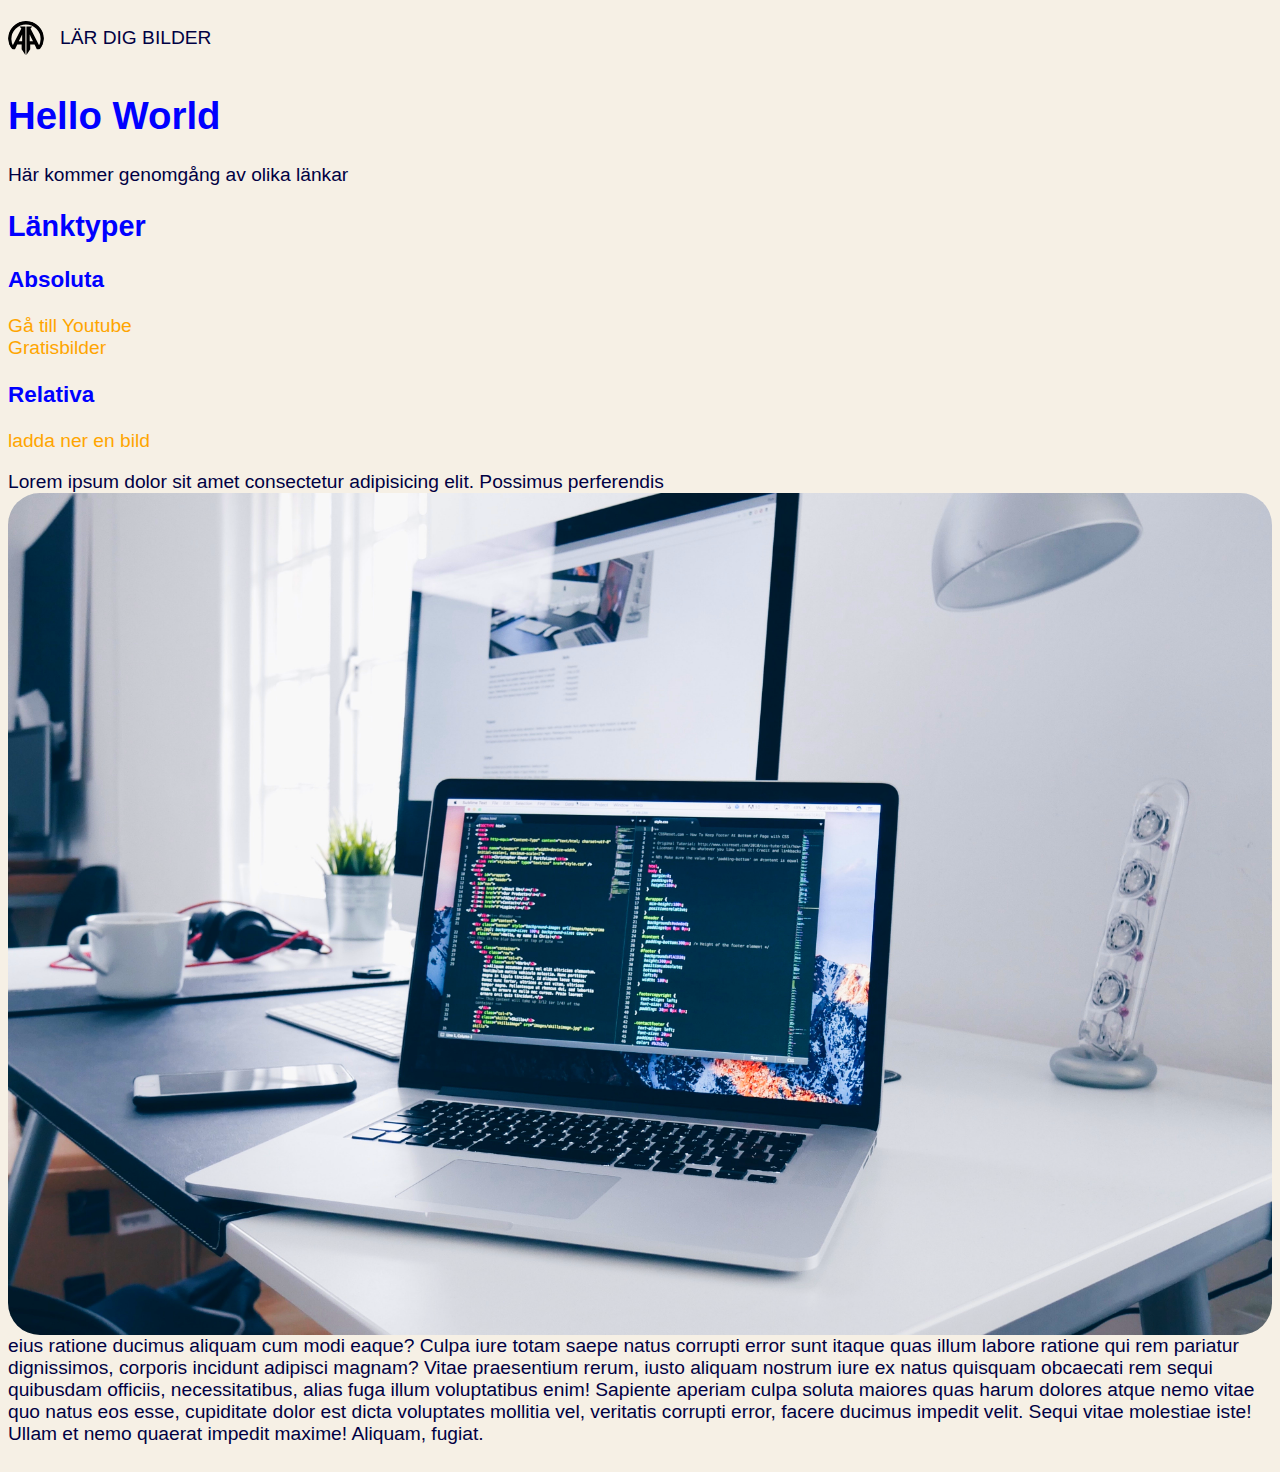
<file: index.html>
<!DOCTYPE html>
<html lang="sv">

<head>
   <meta charset="UTF-8">
   <meta name="viewport" content="width=device-width, initial-scale=1.0">
   <title>Sökvägar &amp; Länkar</title>

   <link rel="stylesheet" href="css/style.css">
</head>

<body>
   <header>
      <nav class="main-nav">
         <div>
            <img class="logo" src="img/autologo.svg" alt="logo">
         </div>
         <p>LÄR DIG BILDER</p>
      </nav>
   </header>
   <main>
      <h1>Hello World</h1>
      <section>

         <p>Här kommer genomgång av olika länkar</p>

         <h2 id="links">Länktyper</h2>
         <h3>Absoluta</h3>



         <!--ABSOLUT LÄNK-->
         <div class="column-style">
            <a href="http://www.youtube.com">Gå till Youtube</a>

            <a href="http://www.unsplash.com">Gratisbilder</a>

            <!-- RELATIVA LÄNK -->
            <h3>Relativa</h3>

            <a href="img/jw.jpg" download>ladda ner en bild</a>

            <p>Lorem ipsum dolor sit amet consectetur adipisicing elit. Possimus perferendis <img class="inline-image"
                  src="/img/web.jpg"
                  alt="alternativ text för både om det blir fel och för de som &quot;lyssnar på sidan&quot;">
               eius ratione ducimus aliquam cum modi eaque? Culpa iure totam saepe natus corrupti error sunt itaque quas
               illum labore ratione qui rem pariatur dignissimos, corporis incidunt adipisci magnam? Vitae praesentium
               rerum, iusto aliquam nostrum iure ex natus quisquam obcaecati rem sequi quibusdam officiis,
               necessitatibus, alias fuga illum voluptatibus enim! Sapiente aperiam culpa soluta maiores quas harum
               dolores atque nemo vitae quo natus eos esse, cupiditate dolor est dicta voluptates mollitia vel,
               veritatis corrupti error, facere ducimus impedit velit. Sequi vitae molestiae iste! Ullam et nemo quaerat
               impedit maxime! Aliquam, fugiat.
         </div>
      </section>
   </main>
</body>

</html>
</file>
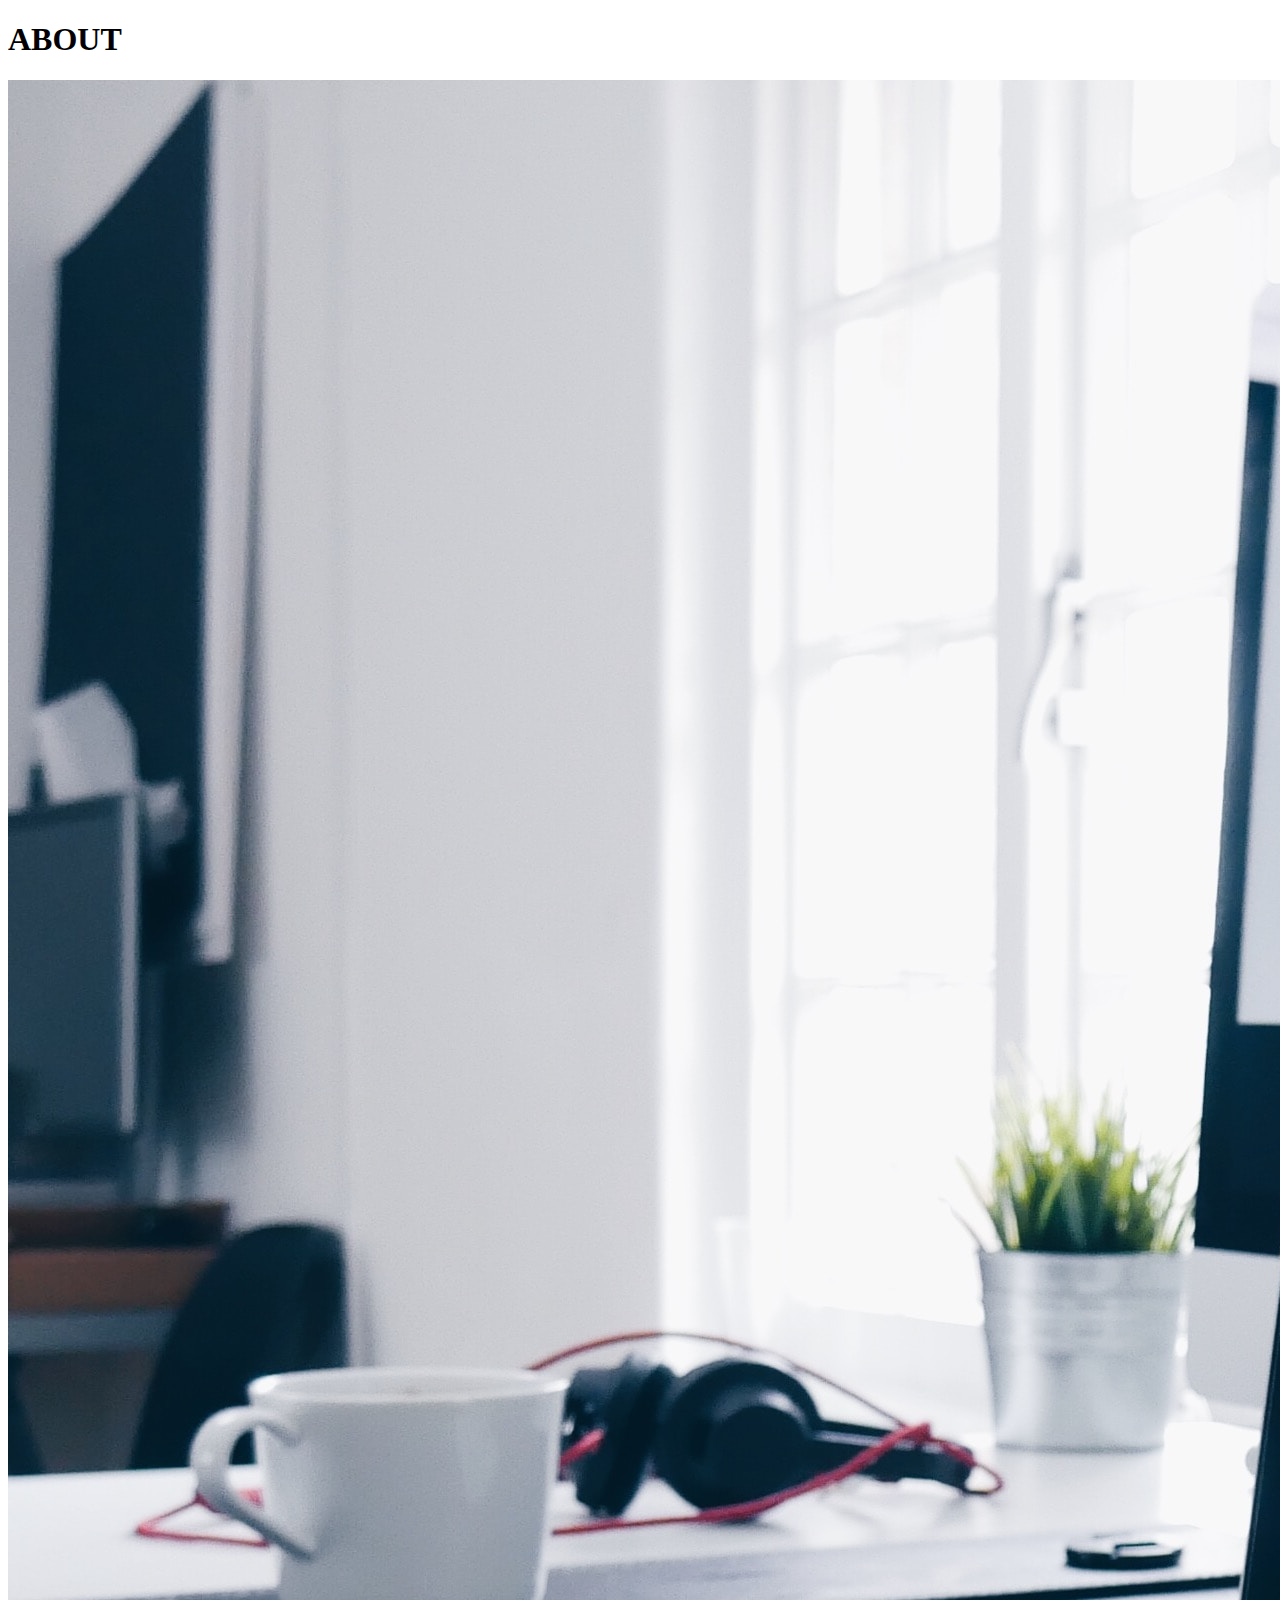
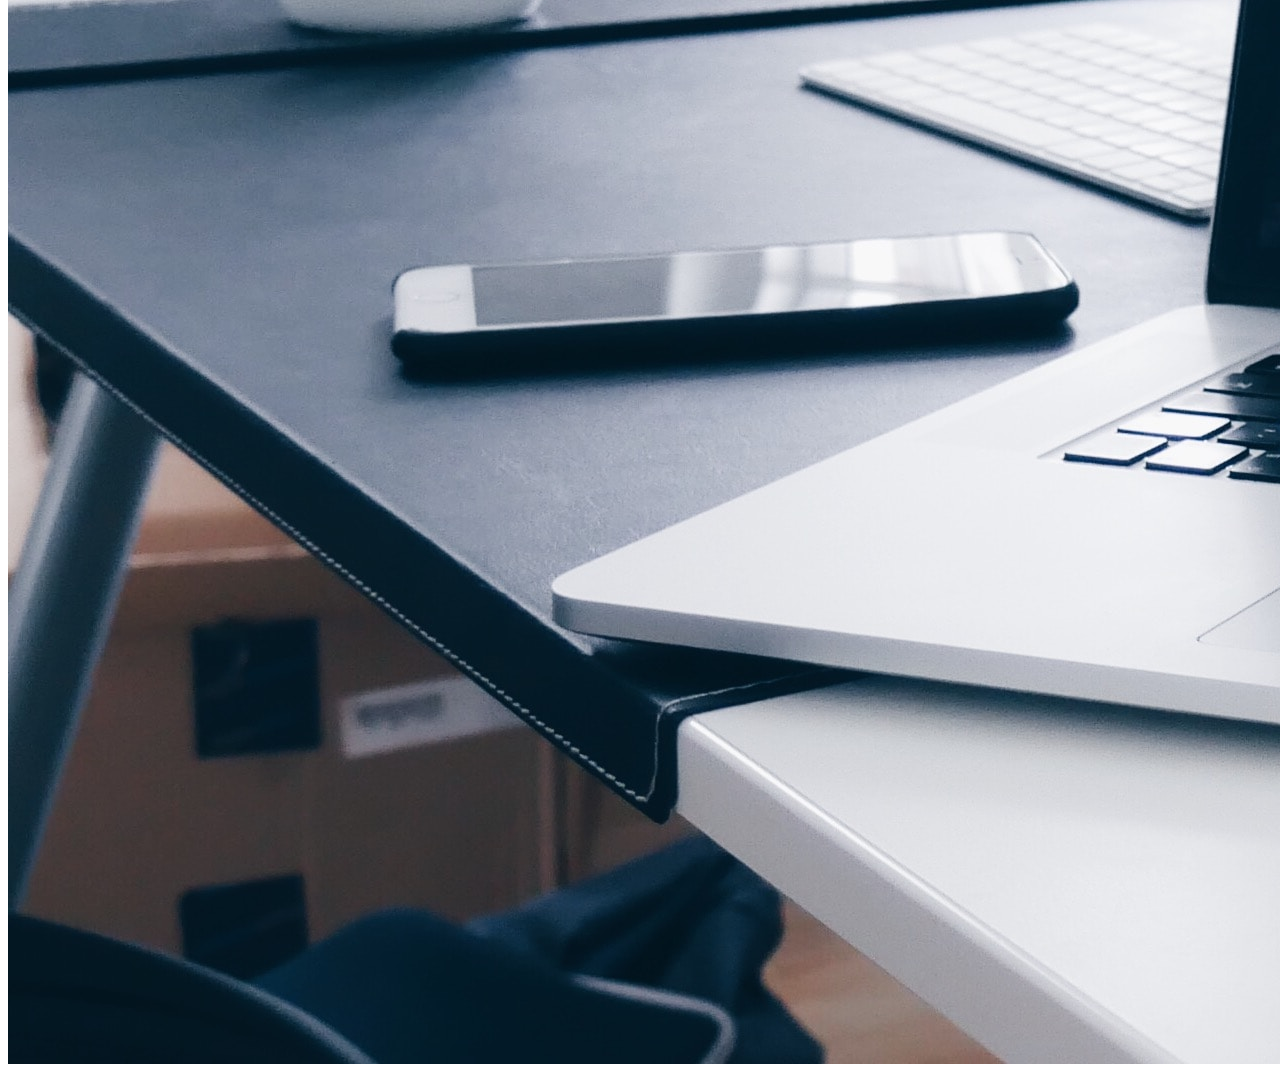
<file: about/about.html>
<!DOCTYPE html>
<html lang="en">
<head>
   <meta charset="UTF-8">
   <meta name="viewport" content="width=device-width, initial-scale=1.0">
   <title>About</title>
</head>
<body>
   <h1>ABOUT</h1>

   <img src="/img/web.jpg" alt="web dev working">
</body>
</html>
</file>
<file: css/style.css>
body {
   background-color: rgb(246, 240, 229);

   color: rgb(0, 0, 67);
   font-family: 'Franklin Gothic Medium', 'Arial Narrow', Arial, sans-serif;

   font-size: 1.2em;
}

h1,
h2,
h3 {
   color: blue;
}

.column-style {
   display: flex;
   flex-direction: column;
}


a:link {
   color: orange;
   text-underline-offset: 0.6em;
   text-decoration-color: transparent;

   transition: text-decoration-color 350ms ease-in-out,
      text-underline-offset 350ms ease-in-out;

}



a:visited {
   color: darkorange;
}

a:hover {
   color: rgb(255, 0, 0);

   text-underline-offset: 0.2em;
   text-decoration-color: red;
}

a:active {
   color: black;
}


img {
   display: block;
   /* block är viktigt så bilden inte hamnar mitt i texten eller i linje texten*/

   max-width: 100%;
   /* den ser till att anpassa bilden till skärmen och inte bli större än sin föräldrer*/

   object-fit: cover;

   font-style: italic;
   color: gray;

   border-radius: 2rem;

   filter: saturate(150%);

   transition: filter 250ms ease-in-out;

}

img:hover {
   filter: saturate(200%);

}

.logo {
   width: 36px;



}

img {
   display: block;

   max-width: 100%;

   object-fit: cover;

   font-style: italic;

}

.main-nav {
   display: flex;
   gap: 1rem;
   align-items: center;
}
</file>
